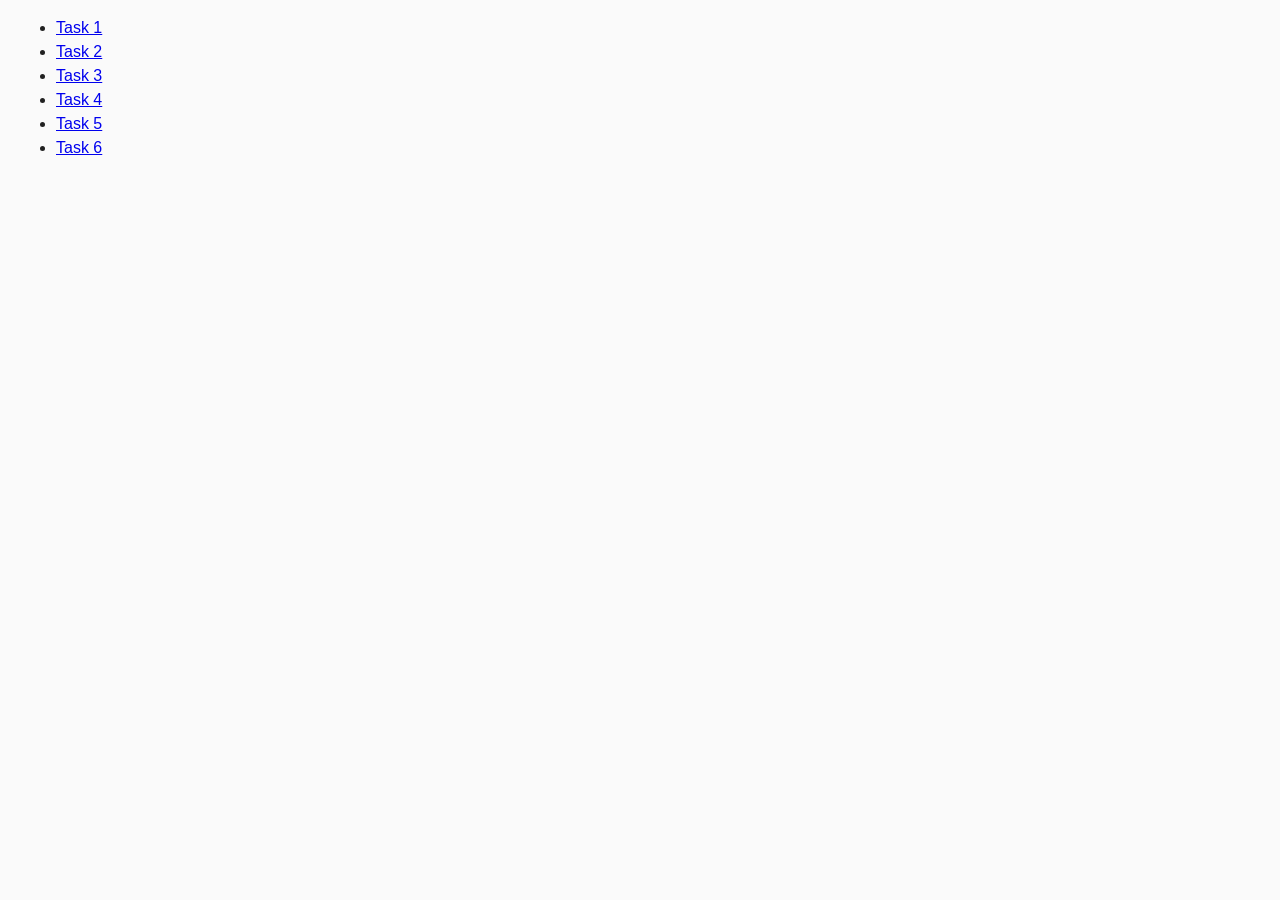
<file: index.html>
<!DOCTYPE html>
<html lang="ru">
  <head>
    <meta charset="UTF-8" />
    <meta http-equiv="X-UA-Compatible" content="IE=edge" />
    <meta name="viewport" content="width=device-width, initial-scale=1.0" />
    <title>Homework 7</title>
    <link rel="stylesheet" href="css/common.css" />
  </head>
  <body>
    <ul>
      <li><a href="task-01.html">Task 1</a></li>
      <li><a href="task-02.html">Task 2</a></li>
      <li><a href="task-03.html">Task 3</a></li>
      <li><a href="task-04.html">Task 4</a></li>
      <li><a href="task-05.html">Task 5</a></li>
      <li><a href="task-06.html">Task 6</a></li>
    </ul>
  </body>
</html>
</file>
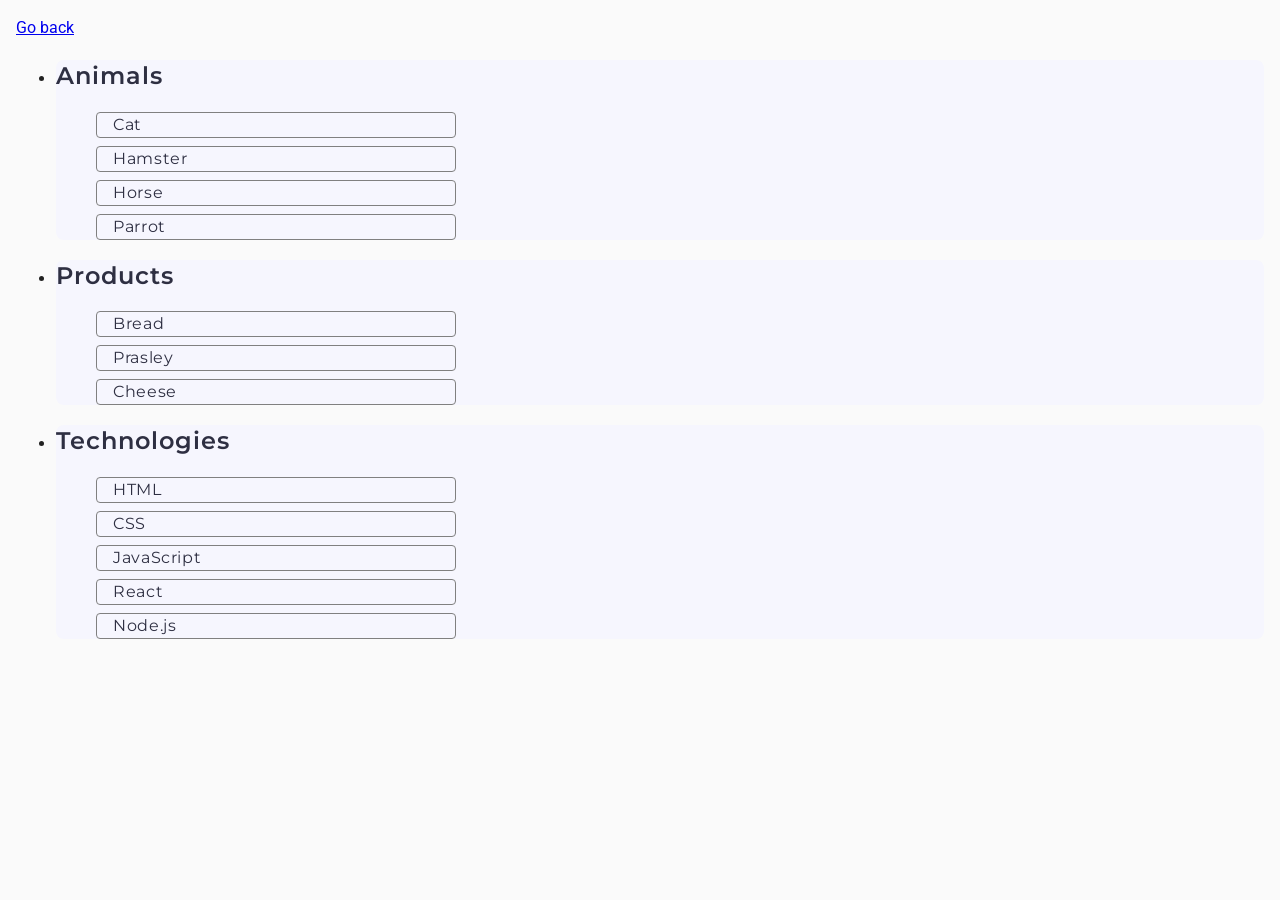
<file: task-01.html>
<!DOCTYPE html>
<html lang="ru">
  <head>
    <meta charset="UTF-8" />
    <meta http-equiv="X-UA-Compatible" content="IE=edge" />
    <meta name="viewport" content="width=device-width, initial-scale=1.0" />
    <title>Task 1</title>
    <link rel="preconnect" href="https://fonts.googleapis.com">
    <link rel="preconnect" href="https://fonts.gstatic.com" crossorigin>
    <link href="https://fonts.googleapis.com/css2?family=Montserrat:wght@400;600&family=Raleway:ital,wght@1,700&family=Roboto:wght@400;500;700&display=swap" rel="stylesheet">
    <link rel="stylesheet" href="css/common.css" />
  </head>
  <body>
    <p><a href="index.html">Go back</a></p>

    <ul id="categories">
      <li class="item">
        <h2>Animals</h2>

        <ul>
          <li>Cat</li>
          <li>Hamster</li>
          <li>Horse</li>
          <li>Parrot</li>
        </ul>
      </li>
      <li class="item">
        <h2>Products</h2>

        <ul>
          <li>Bread</li>
          <li>Prasley</li>
          <li>Cheese</li>
        </ul>
      </li>
      <li class="item">
        <h2>Technologies</h2>

        <ul>
          <li>HTML</li>
          <li>CSS</li>
          <li>JavaScript</li>
          <li>React</li>
          <li>Node.js</li>
        </ul>
      </li>
    </ul>

    <script src="js/task-01.js" type="module"></script>
  </body>
</html>
</file>
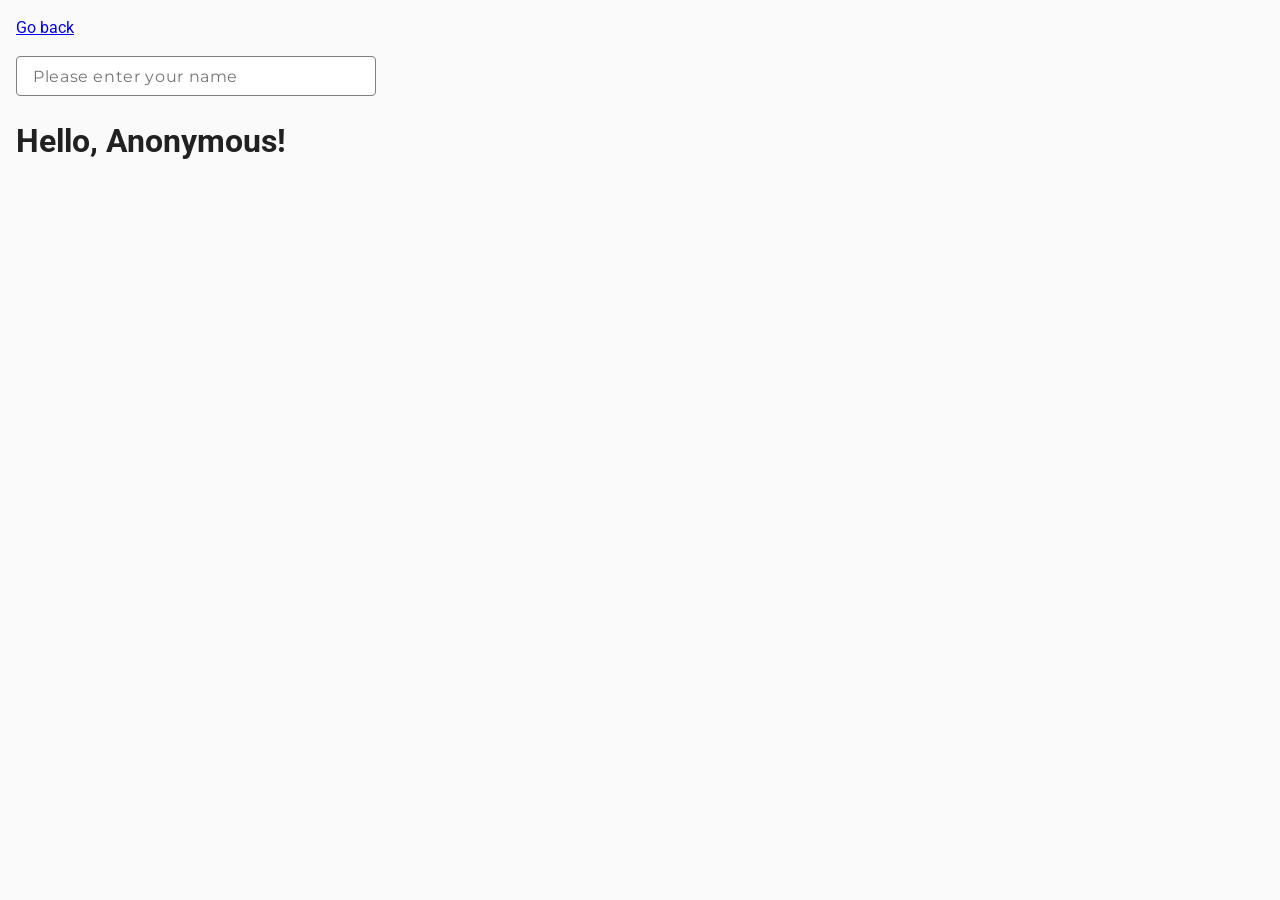
<file: task-03.html>
<!DOCTYPE html>
<html lang="ru">
  <head>
    <meta charset="UTF-8" />
    <meta http-equiv="X-UA-Compatible" content="IE=edge" />
    <meta name="viewport" content="width=device-width, initial-scale=1.0" />
    <title>Task 3</title>
    <link rel="preconnect" href="https://fonts.googleapis.com">
    <link rel="preconnect" href="https://fonts.gstatic.com" crossorigin>
    <link href="https://fonts.googleapis.com/css2?family=Montserrat:wght@400;600&family=Raleway:ital,wght@1,700&family=Roboto:wght@400;500;700&display=swap" rel="stylesheet">
    <link rel="stylesheet" href="css/common.css" />
  </head>
  <body>
    <p><a href="index.html">Go back</a></p>

    <input type="text" id="name-input" placeholder="Please enter your name" />
    <h1>Hello, <span id="name-output">Anonymous</span>!</h1>

    <script src="js/task-03.js" type="module"></script>
  </body>
</html>
</file>
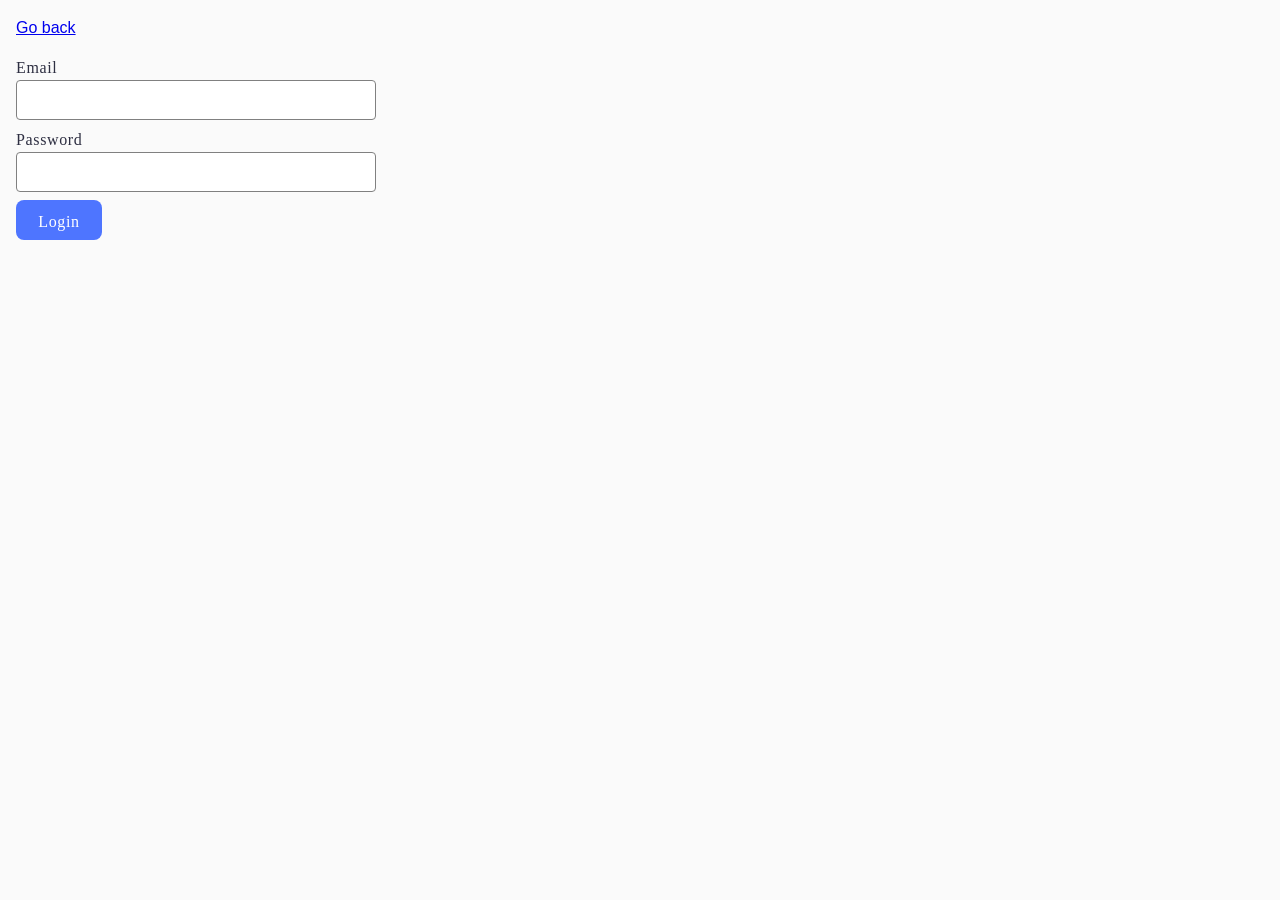
<file: task-04.html>
<!DOCTYPE html>
<html lang="ru">
  <head>
    <meta charset="UTF-8" />
    <meta http-equiv="X-UA-Compatible" content="IE=edge" />
    <meta name="viewport" content="width=device-width, initial-scale=1.0" />
    <title>Task 4</title>
    <link rel="stylesheet" href="css/common.css" />
  </head>
  <body>
    <p><a href="index.html">Go back</a></p>

    <form class="login-form">
      <label>
        Email
        <input type="email" name="email" />
      </label>
      <label>
        Password
        <input type="password" name="password" />
      </label>
      <button type="submit">Login</button>
    </form>

    <script src="js/task-04.js" type="module"></script>
  </body>
</html>
</file>
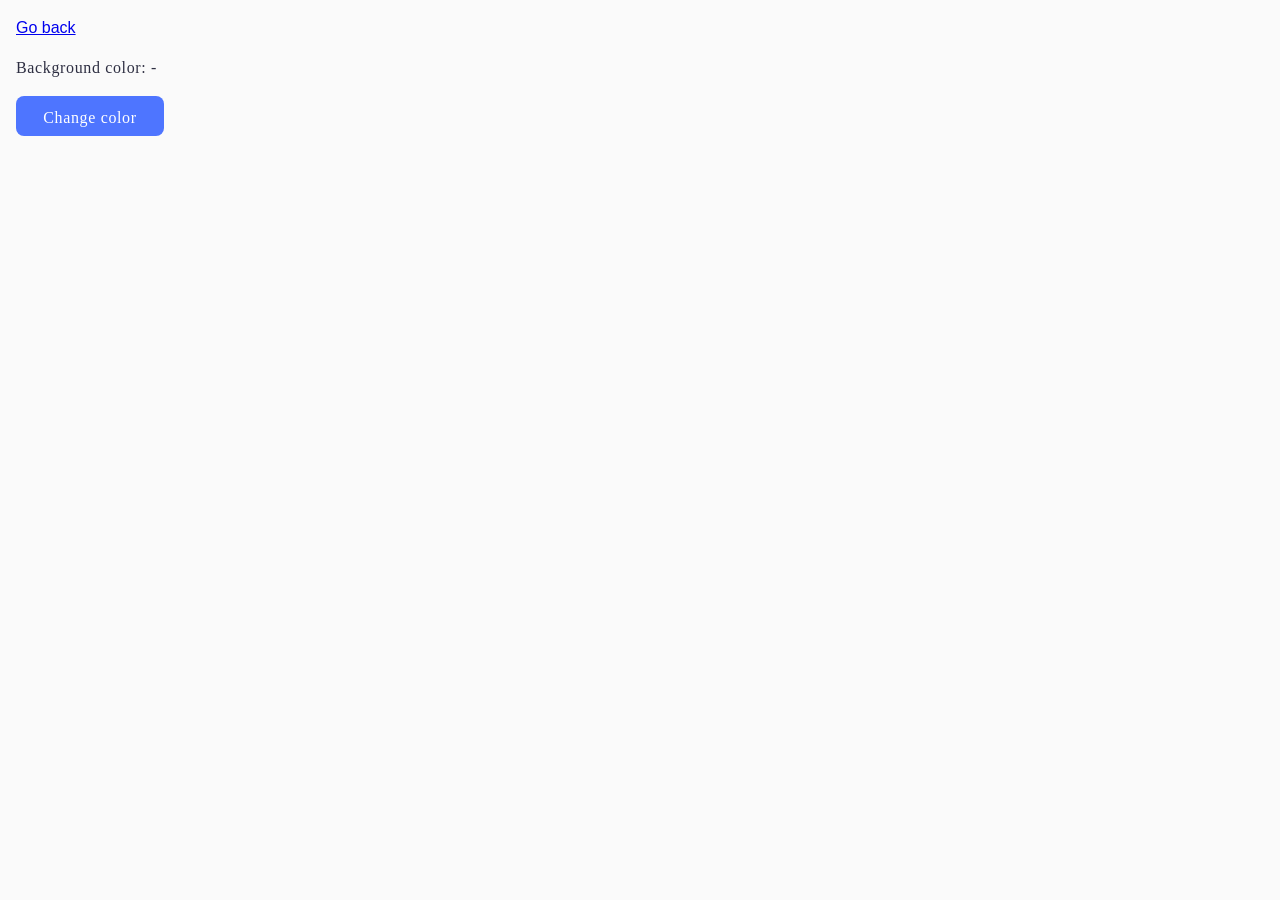
<file: task-05.html>
<!DOCTYPE html>
<html lang="ru">
  <head>
    <meta charset="UTF-8" />
    <meta http-equiv="X-UA-Compatible" content="IE=edge" />
    <meta name="viewport" content="width=device-width, initial-scale=1.0" />
    <title>Task 5</title>
    <link rel="stylesheet" href="css/common.css" />
  </head>
  <body>
    <p><a href="index.html">Go back</a></p>

    <div class="widget">
      <p>Background color: <span class="color">-</span></p>
      <button type="button" class="change-color">Change color</button>
    </div>

    <script src="js/task-05.js" type="module"></script>
  </body>
</html>
</file>
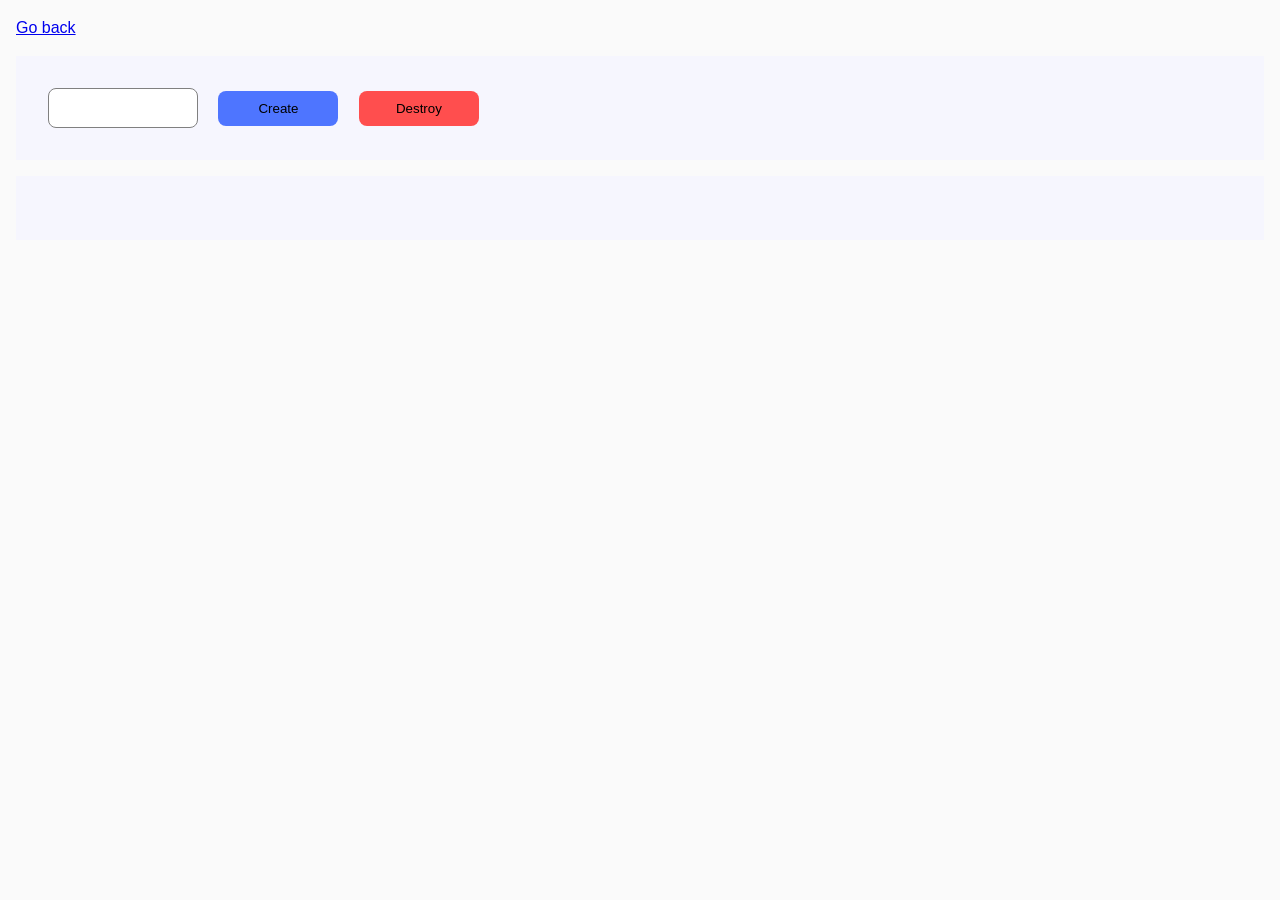
<file: task-06.html>
<!DOCTYPE html>
<html lang="ru">
  <head>
    <meta charset="UTF-8" />
    <meta http-equiv="X-UA-Compatible" content="IE=edge" />
    <meta name="viewport" content="width=device-width, initial-scale=1.0" />
    <title>Task 6</title>
    <link rel="stylesheet" href="css/common.css" />
  </head>
  <body>
    <p><a href="index.html">Go back</a></p>

    <div id="controls">
      <input type="number" min="1" max="100" step="1" />
      <button type="button" data-create>Create</button>
      <button type="button" data-destroy>Destroy</button>
    </div>

    <div id="boxes"></div>

    <script src="js/task-06.js" type="module"></script>
  </body>
</html>
</file>
<file: css/common.css>
* {
  box-sizing: border-box;
}

body {
  margin: 16px;
  font-family: -apple-system, BlinkMacSystemFont, 'Segoe UI', Roboto, Oxygen,
    Ubuntu, Cantarell, 'Open Sans', 'Helvetica Neue', Montserrat, sans-serif;
  -webkit-font-smoothing: antialiased;
  -moz-osx-font-smoothing: grayscale;
  background-color: #fafafa;
  color: #212121;
  line-height: 1.5;
}

.item {
  border-radius: 8px;
  background: #F6F6FE;
}

.item h2 {
  color: #2E2F42;
  font-family: Montserrat;
  font-size: 24px;
  font-weight: 600;
  line-height: 1.33;
  letter-spacing: 0.96px;
}

.item ul > li{
  list-style: none;
  color: #2E2F42;
  margin-bottom: 8px;
  padding-left: 16px;
  max-width: 360px;

  border-radius: 4px;
  border: 1px solid #808080;

  font-family: Montserrat;
  font-size: 16px;
  line-height: 1.5; 
  letter-spacing: 0.64px;
}

.gallery {
  display: flex;
  flex-wrap: wrap;
  justify-content: center;
  column-gap: 24px;
  row-gap: 48px;
  list-style-type: none;
  padding: 100px 156px;
  margin: 0 auto;
  max-width: 1440px;
}

.gallery-item {
  width: calc((100% - 48px) / 3); 
  box-sizing: border-box; 
}

.img {
  display: block; 
  object-fit: cover;
  box-shadow: 2px 5px 5px rgb(0, 0, 0, 0.5); 
  max-width: 100%; 
  height: 300px; 
}

#name-input {
  width: 360px;
  height: 40px;
  padding-left: 16px;

  border-radius: 4px;
  border: 1px solid #808080;

  color: #2E2F42;

  font-family: Montserrat;
  font-size: 16px;
  line-height: 1.5; 
  letter-spacing: 0.64px;
}

.login-form {
  display: flex;
  flex-direction: column;
}

.login-form label {
  display: flex;
  flex-direction: column;
  padding-bottom: 8px;

  color: #2E2F42;

  font-family: Montserrat;
  font-size: 16px;
  line-height: 1.5;
  letter-spacing: 0.64px;
}

.login-form label input {
  width: 360px;
  height: 40px;
  padding-left: 8px;
  padding-right: 8px;

  border-radius: 4px;
  border: 1px solid #808080;
}

.login-form button {
  width: 86px;
  height: 40px;
  padding: 8px 16px;

  justify-content: center;
  align-items: center;

  border-radius: 8px;
  background-color: #4E75FF;
  outline: transparent;
  border-color: transparent;
  

  color: #FFF;
  font-family: Montserrat;
  font-size: 16px;
  font-weight: 500;
  line-height: 1.5;
  letter-spacing: 0.64px;
}


.login-form button:hover, .login-form button:focus {
  background-color: #6C8CFF;  
}

.widget > p {
  color: #2E2F42;

  font-family: Montserrat;
  font-size: 16px;
  line-height: 1.5;
  letter-spacing: 0.64px;
}

.widget > button {
  width: 148px;
  height: 40px;
  padding: 8px 16px;

  justify-content: center;
  align-items: center;

  border-radius: 8px;
  background-color: #4E75FF;
  outline: transparent;
  border-color: transparent;

  color: #FFF;
  font-family: Montserrat;
  font-size: 16px;
  font-weight: 500;
  line-height: 1.5;
  letter-spacing: 0.64px;
}

.widget > button:hover, .widget > button:focus {
  background-color: #6C8CFF;  
}

#controls {
  padding: 32px;
  background-color: #F6F6FE;
}

#controls > input {
  width: 150px;
  height: 40px;
  text-align: center;

  border-radius: 8px;
  border: 1px solid #808080;

  color: #2E2F42;
  font-family: Montserrat;
  font-size: 16px;
  line-height: 1.5;
  letter-spacing: 0.64px;
}

#controls button {
  width: 120px;
  padding: 8px 16px;
  margin-left: 16px;

  border-radius: 8px;
  outline: transparent;
  border-color: transparent;
}

button[data-create] {
  background: #4E75FF;
}

button[data-destroy] {
  background-color: #FF4E4E;
}

#controls button[data-create]:hover, #controls button[data-create]:focus {
  background-color: #6C8CFF;  
}

#controls button[data-destroy]:hover, #controls button[data-destroy]:focus {
  background-color: #FF7070;  
}

#boxes {
  display: flex;
  overflow: auto;
  padding: 32px;
  margin-top: 16px;
  flex-direction: row;
  gap: 10px;
  background-color: #F6F6FE;
}


.boxes-item {
  flex-shrink: 0;
}
</file>
